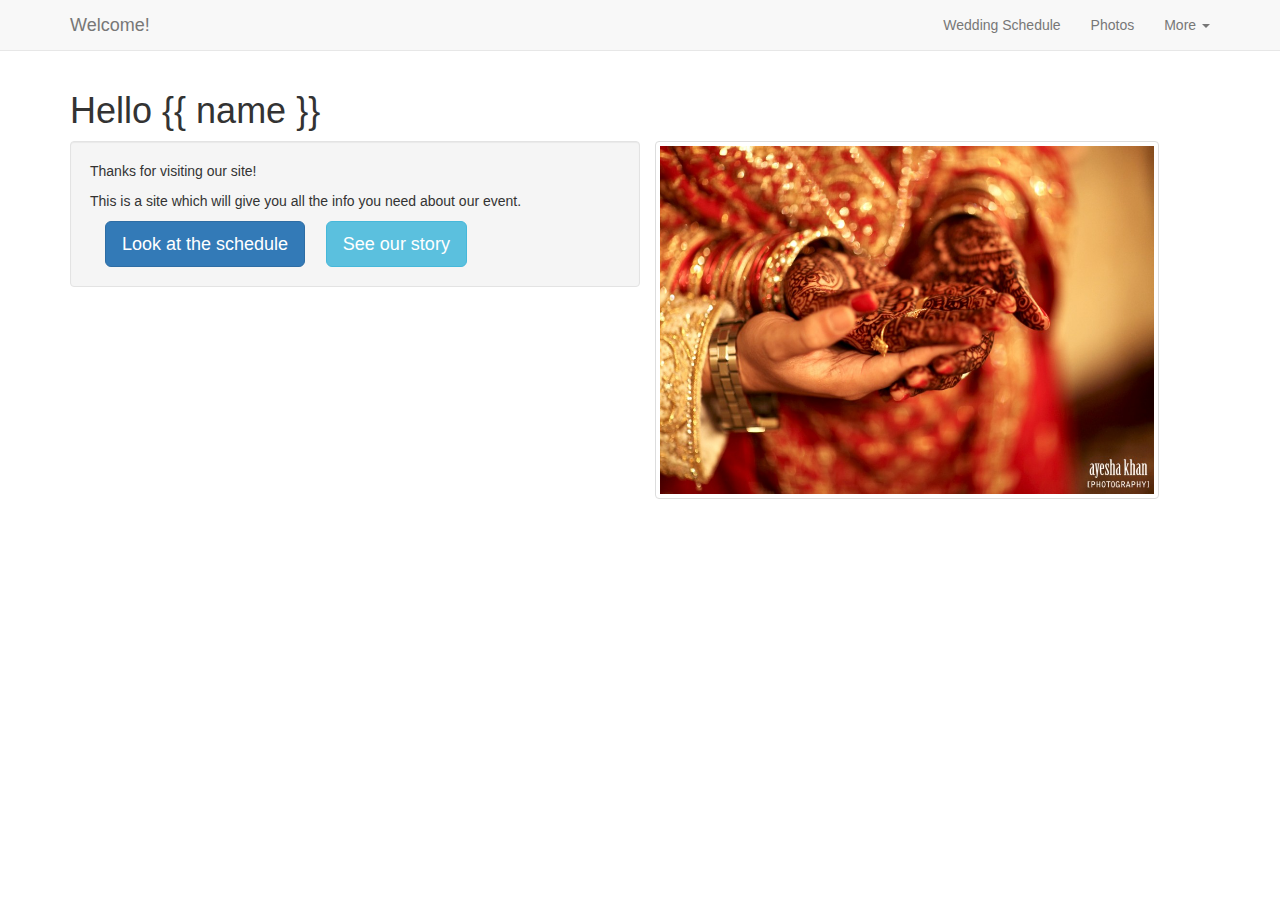
<file: templates/profile.html>
<!DOCTYPE HTML>
  <link rel="stylesheet" href="http://maxcdn.bootstrapcdn.com/bootstrap/3.3.6/css/bootstrap.min.css">
  <script src="https://ajax.googleapis.com/ajax/libs/jquery/1.12.2/jquery.min.js"></script>
  <script src="http://maxcdn.bootstrapcdn.com/bootstrap/3.3.6/js/bootstrap.min.js"></script>
<title> Welcome to our site</title>

<div class='navbar navbar-default navbar-static-top'>  
  <div class="container dropdown">
   <a href='/' class="navbar-brand">Welcome!</a>
   <ul class="nav navbar-nav navbar-right">
      <li><a href="wedding.html">Wedding Schedule</a></li>
      <li><a href="photos.html">Photos</a></li> 
      <li>  
            <a href="#" data-toggle="dropdown" class="dropdown-toggle">More
            <span class="caret"></span></a>
            <ul class="dropdown-menu" role="menu"> 
            <li><a href="family.html">Family</a></li>
            <li><a href="music.html">Music and Dance</a></li>
            <li><a href="accommodations.html">Accommodations</a></li>
            </ul>    
     </li>
   </ul>
  </div>
</div>

<div class="container">
  <h1> Hello {{ name }} </h1> 

  <div class = "col-md-6 well">
    <p> Thanks for visiting our site! </p>
    <p> This is a site which will give you all the info you need about our event.</p>

      <div class="col-md-5">
      <button type="button" class="btn btn-lg btn-primary">Look at the schedule</button>
      </div> 

      <div class="col-md-3">
        <button type="button" class="btn btn-lg btn-info">See our story</button>
      </div>
  </div> 


  <div class = "col-md-6">
  <img src="/static/image1.jpg" style="width:504px;height:358px;" class="img-thumbnail"> 

</div>

<!-- <div class='footer'>
      <div class='container'>
        <div class='row'>
          <div class='col-md-3'>
            <h4>Our Story</h4>
            <p><i>All about our story <a href='tickets.html'>See our story</a>!</p>
            <p><a href='about.html'>More About Us</a></p>
          </div>

          <div class='col-md-2 col-md-offset-1'>
            <h4>Links</h4>
            <ul>
              <li><a href='/'>Home</a></li>
              <li><a href='tickets.html'>Tickets</a></li>
              <li><a href='stations.html'>Stations</a></li>
            </ul>
          </div>

          <div class='col-md-2'>
            <h4>Stay in Touch</h4>
            <ul>
              <li><a href='about.html'>About</a></li>
              <li><a href='contact.html'>Contact Us</a></li>
              <li><a href='/blog'>Blog</a></li>
              <li><a href='http://twitter.com/codeschool'>Twitter</a></li>
              <li><a href='http://facebook.com/codeschool'>Facebook</a></li>
            </ul>
          </div>

          <div class='col-md-3 col-md-offset-1'>
            <h4>Contact Us</h4>
            <ul>
              <li><a href='mailto:blastingoff@codeschool.com'>sanketgupta89@gmail.com</a></li>
            </ul>
            <p>Blasting Off With Bootstrap &copy;2214.</p>
          </div>
        </div>
      </div> -->
</file>
